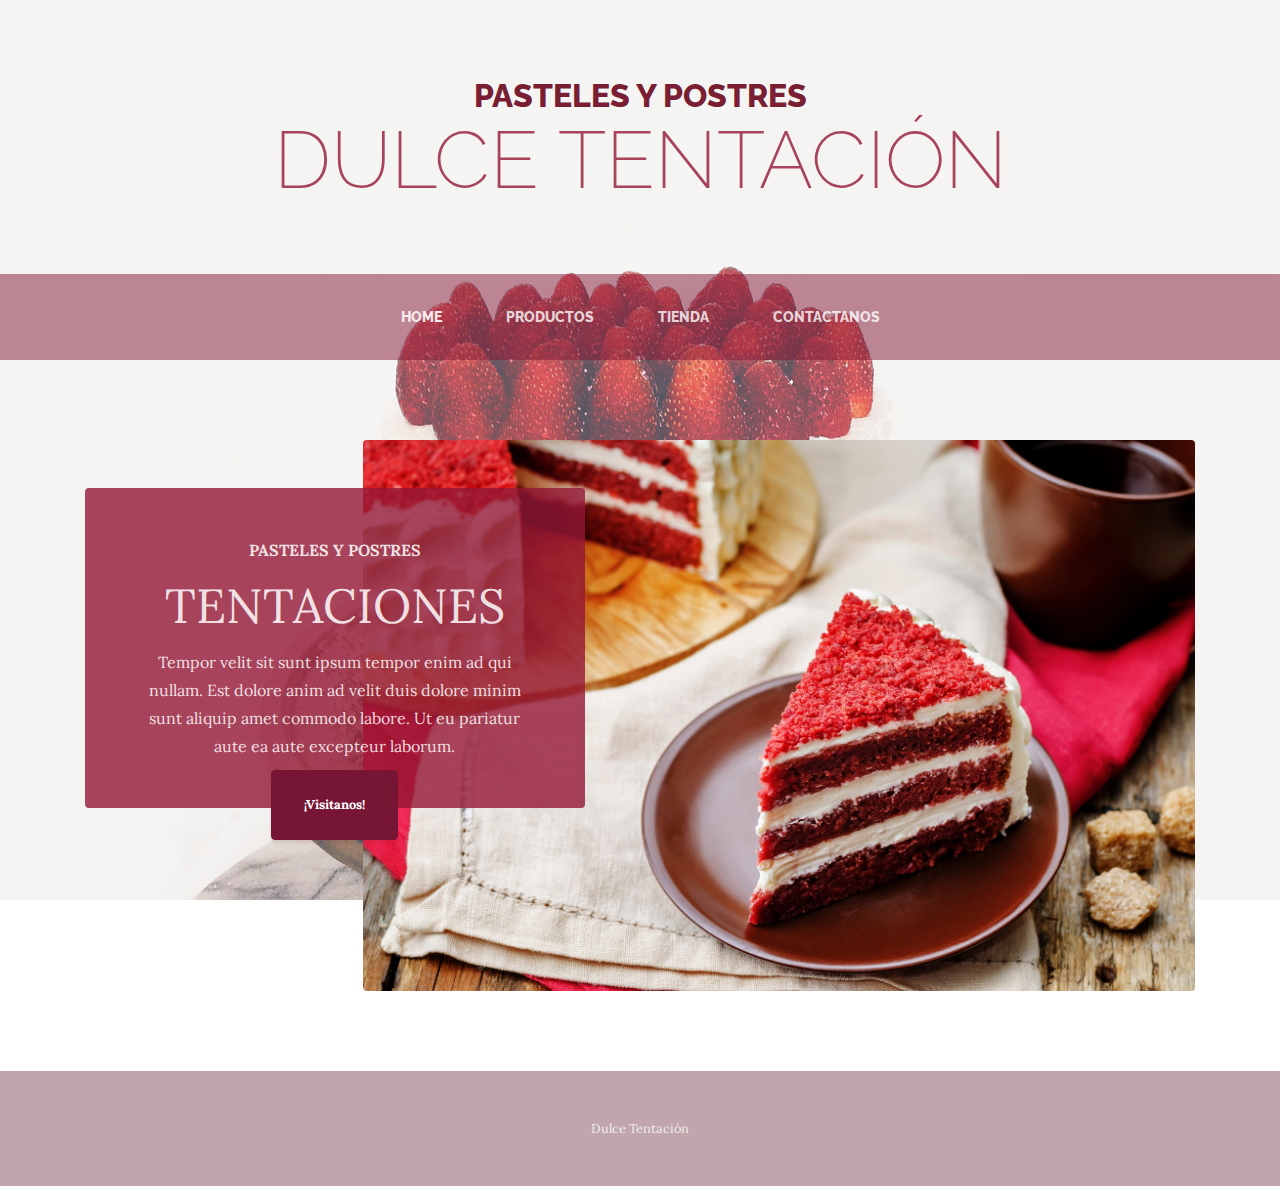
<file: index.html>
<!DOCTYPE html>
<html lang="en">

  <head>
      
    <link rel="stylesheet"
  href="https://cdn.jsdelivr.net/npm/animate.css@3.5.2/animate.min.css">
  <!-- or -->
  <link rel="stylesheet"
  href="https://cdnjs.cloudflare.com/ajax/libs/animate.css/3.5.2/animate.min.css">
  
  

    <meta charset="utf-8">
    <meta name="viewport" content="width=device-width, initial-scale=1, shrink-to-fit=no">
    <meta name="description" content="">
    <meta name="author" content="">

    <title>Dulce Tentación</title>

    <!-- Bootstrap core CSS -->
    <link href="vendor/bootstrap/css/bootstrap.css" rel="stylesheet">

    <!-- Custom fonts for this template -->
    <link href="https://fonts.googleapis.com/css?family=Raleway:100,100i,200,200i,300,300i,400,400i,500,500i,600,600i,700,700i,800,800i,900,900i" rel="stylesheet">
    <link href="https://fonts.googleapis.com/css?family=Lora:400,400i,700,700i" rel="stylesheet">

    <!-- Custom styles for this template -->
    <link href="css/business-casual.css" rel="stylesheet">

  </head>

  <body>

    <h1 class="site-heading text-center text-white d-none d-lg-block">
        <span class="animated bounce site-heading-upper text-primary mb-3"> Pasteles y postres</span>
        <span class="site-heading-lower">Dulce tentación</span>
    </h1>

    <!-- Navigation -->
    <nav class="navbar navbar-expand-lg navbar-dark py-lg-4" id="mainNav">
      <div class="container">
        <a class="navbar-brand text-uppercase text-expanded font-weight-bold d-lg-none" href="#">Dulce Tentación</a>
        <button class="navbar-toggler" type="button" data-toggle="collapse" data-target="#navbarResponsive" aria-controls="navbarResponsive" aria-expanded="false" aria-label="Toggle navigation">
          <span class="navbar-toggler-icon"></span>
        </button>
        <div class="collapse navbar-collapse" id="navbarResponsive">
          <ul class="navbar-nav mx-auto">
            <li class="nav-item active px-lg-4">
              <a class="nav-link text-uppercase text-expanded" href="index.html">Home
                <span class="sr-only">(current)</span>
              </a>
            </li>
            <li class="nav-item px-lg-4">
              <a class="nav-link text-uppercase text-expanded" href="products.html">Productos</a>
            </li>
            <li class="nav-item px-lg-4">
              <a class="nav-link text-uppercase text-expanded" href="store.html">Tienda</a>
            </li>
            <li class="nav-item px-lg-4">
              <a class="nav-link text-uppercase text-expanded" href="contact.html">Contactanos</a>
            </li>
            
          </ul>
        </div>
      </div>
    </nav>

    <section class="page-section clearfix">
      <div class="container">
        <div class="intro">
          <img class="intro-img img-fluid mb-3 mb-lg-0 rounded" src="img/intro.jpg" alt="">
          <div class="intro-text left-0 text-center bg-faded p-5 rounded">
            <p1 class="section-heading mb-4">
              <span class="section-heading-upper">PASTELES Y POSTRES</span>
              <span class="section-heading-lower">TENTACIONES</span>
            </p1>
            <p1 class="mb-3">Tempor velit sit sunt ipsum tempor enim ad qui nullam. Est dolore anim ad velit duis dolore minim sunt aliquip amet commodo labore. Ut eu pariatur aute ea aute excepteur laborum. 
            </p1>
            <div class="intro-button mx-auto">
              <a class="btn btn-primary btn-xl" href="store.html">¡Visitanos!</a> 
            </div>
          </div>
        </div>
      </div>
    </section>

    <footer class="footer text-faded text-center py-5">
      <div class="container">
        <p class="m-0 small">Dulce Tentación</p>
      </div>
    </footer>

    <!-- Bootstrap core JavaScript -->
    <script src="vendor/jquery/jquery.min.js"></script>
    <script src="vendor/bootstrap/js/bootstrap.bundle.min.js"></script>

  </body>

</html>
</file>
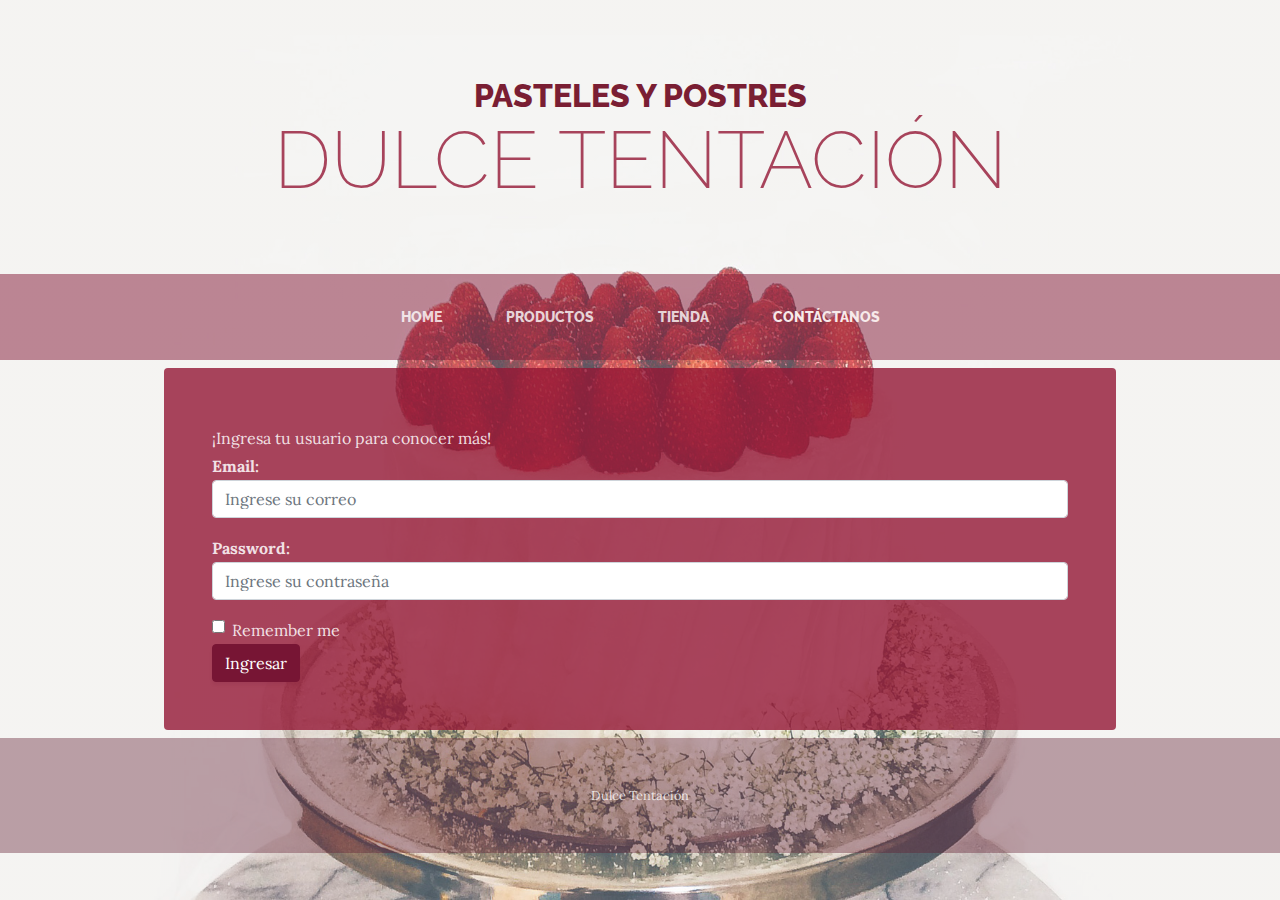
<file: contact.html>
<!DOCTYPE html>
<html lang="en">

  <head>
      
        <link rel="stylesheet"
  href="https://cdn.jsdelivr.net/npm/animate.css@3.5.2/animate.min.css">
  <!-- or -->
  <link rel="stylesheet"
  href="https://cdnjs.cloudflare.com/ajax/libs/animate.css/3.5.2/animate.min.css">
  
  

    <meta charset="utf-8">
    <meta name="viewport" content="width=device-width, initial-scale=1, shrink-to-fit=no">
    <meta name="description" content="">
    <meta name="author" content="">

    <title>Dulce Tentación</title>

    <!-- Bootstrap core CSS -->
    <link href="vendor/bootstrap/css/bootstrap.css" rel="stylesheet">

    <!-- Custom fonts for this template -->
    <link href="https://fonts.googleapis.com/css?family=Raleway:100,100i,200,200i,300,300i,400,400i,500,500i,600,600i,700,700i,800,800i,900,900i" rel="stylesheet">
    <link href="https://fonts.googleapis.com/css?family=Lora:400,400i,700,700i" rel="stylesheet">

    <!-- Custom styles for this template -->
    <link href="css/business-casual.css" rel="stylesheet">

  </head>

  <body>

    <h1 class="site-heading text-center text-white d-none d-lg-block">
        <span class="animated bounce site-heading-upper text-primary mb-3"> Pasteles y postres</span>
        <span class="site-heading-lower">Dulce tentación</span>
    </h1>


    <!-- Navigation -->
    <nav class="navbar navbar-expand-lg navbar-dark py-lg-4" id="mainNav">
      <div class="container">
        <a class="navbar-brand text-uppercase text-expanded font-weight-bold d-lg-none" href="#">Dulce Tentación</a>
        <button class="navbar-toggler" type="button" data-toggle="collapse" data-target="#navbarResponsive" aria-controls="navbarResponsive" aria-expanded="false" aria-label="Toggle navigation">
          <span class="navbar-toggler-icon"></span>
        </button>
        <div class="collapse navbar-collapse" id="navbarResponsive">
          <ul class="navbar-nav mx-auto">
			<li class="nav-item px-lg-4">
            <a class="nav-link text-uppercase text-expanded" href="index.html">Home</a>
			</li>
			
            <li class="nav-item px-lg-4">
              <a class="nav-link text-uppercase text-expanded" href="products.html">Productos</a>
            </li>
			
			<li class="nav-item px-lg-4">
              <a class="nav-link text-uppercase text-expanded" href="store.html">Tienda</a>
            </li>
			
            <li class="nav-item active px-lg-4">
              <a class="nav-link text-uppercase text-expanded" href="contact.html">Contáctanos
			  <span class="sr-only">(current)</span>
			  </a>
            </li>
          </ul>
        </div>
      </div>
    </nav>

    <h2> </h2>
    <div class="about-heading-content">
          <div class="row">
            <div class="col-xl-9 col-lg-10 mx-auto">
              <div class="bg-faded py-5 rounded p-5">
                  <h2> </h2>
  <p1>¡Ingresa tu usuario para conocer más!</p1>
  <form action="/action_page.php">
    <div class="form-group">
      <p1><strong>Email:</strong><p1>
      <input type="email" class="form-control" id="email" placeholder="Ingrese su correo" name="email">
    </div>
    <div class="form-group">
      <p1><strong>Password:</strong></p1>
      <input type="Contraseña" class="form-control" id="pwd" placeholder="Ingrese su contraseña" name="pswd">
    </div>
    <div class="form-check">
      <label class="form-check-label">
        <input class="form-check-input" type="checkbox" name="Recordarme en este equipo"> <p1>Remember me</p1>
      </label>
    </div>
    <button type="submit" class="btn btn-primary">Ingresar</button>
	<p1> </p1>
  </form>
              </div>
            </div>
          </div>
        </div>
    <h2> </h2>

    <footer class="footer text-faded text-center py-5">
      <div class="container">
        <p class="m-0 small">Dulce Tentación</p>
      </div>
    </footer>

    <!-- Bootstrap core JavaScript -->
    <script src="vendor/jquery/jquery.min.js"></script>
    <script src="vendor/bootstrap/js/bootstrap.bundle.min.js"></script>

  </body>

</html>
</file>
<file: css/business-casual.css>
body {
  font-family: 'Lora';

  background: linear-gradient(rgba(255, 255, 255, 0.3), rgba(255, 255, 255, 0.3)), url("../img/bg.jpg");
  background-attachment: fixed;
  background-position: center;
  background-size: cover;
}


h1{
  font-family: 'Raleway';
  color: rgba(255, 255, 255, 0.85);
};

//Titulo primer container
h2{
  color: rgba(255, 255, 255, 0.85);
};


h3{
  font-family: 'Raleway';
  color: rgba(255, 255, 255, 0.85);
};

h4 {
  font-family: 'Raleway';
  color: rgba(255, 255, 255, 0.85);
};

h5{
  font-family: 'Raleway';
  color: rgba(255, 255, 255, 0.85);
};


h6 {
  font-family: 'Raleway';
  color: rgba(255, 255, 255, 0.85);
};



h7 {
  font-family: 'Raleway';
  color: rgba(256, 234, 574, 0.85);
}

p1 {
  line-height: 1.75;
  color: rgba(255, 255, 255, 0.85);
}

.text-faded {
color: rgba(255, 255, 255, 0.8);
 // color: rgba(147, 23, 52, 1);
}

.site-heading {
  margin-top: 5rem;
  margin-bottom: 5rem;
  text-transform: uppercase;
  line-height: 1;
  font-family: 'Raleway';
}

.site-heading .site-heading-upper {
  display: block;
  font-size: 2rem;
  font-weight: 800;
}

.site-heading .site-heading-lower {
  font-size: 5rem;
  font-weight: 200;
  line-height: 4rem;
  color: rgba(147, 23, 52, 0.8);
}

.page-section {
  margin-top: 5rem;
  margin-bottom: 5rem;
}

.section-heading {
  text-transform: uppercase;
  //color del titulo
  //text-color: rgba(255, 255, 255, 1);
}

.section-heading .section-heading-upper {
  display: block;
  font-size: 1rem;
  font-weight: 800;
}

.section-heading .section-heading-lower {
  display: block;
  font-size: 3rem;
  font-weight: 100;
}

.bg-faded {
    //color del container
  //background-color: rgba(255, 255, 255, 0.85);
  background-color: rgba(147, 23, 52, 0.8);
}

#mainNav {
  //background-color: rgba(105, 21, 26, 0.5);
  background-color: rgba(130, 21, 52, 0.5);
  font-family: 'Raleway';
}

#mainNav .navbar-brand {
   color: #FFFFFF;
}

#mainNav .navbar-nav .nav-item .nav-link {
  color: rgba(255, 255, 255, 0.8);
  font-weight: 800;
}

#mainNav .navbar-nav .nav-item.active .nav-link {
  color: #f7eaea;
}

@media (min-width: 992px) {
  #mainNav .navbar-nav .nav-item .nav-link {
    font-size: 0.9rem;
  }
  #mainNav .navbar-nav .nav-item .nav-link:hover {
    color: rgba(255, 255, 255, 0.8);
  }
  #mainNav .navbar-nav .nav-item.active .nav-link:hover {
     color:#ddadad;
  }
}

.btn-xl {
  font-weight: 700;
  font-size: 0.8rem;
  padding-top: 1.5rem;
  padding-bottom: 1.5rem;
  padding-left: 2rem;
  padding-right: 2rem;
}

.intro {
  position: relative;
}

@media (min-width: 992px) {
  .intro .intro-img {
    width: 75%;
    float: right;
  }
   .intro .intro-img2 {
    width: 70%%;
    float: right;
  }
  
  .intro .intro-text {
    left: 0;
    width: 60%;
    margin-top: 3rem;
    position: absolute;
  }
  .intro .intro-text .intro-button {
    width: 100%;
    left: 0;
    position: absolute;
    bottom: -2rem;
  }
}

@media (min-width: 1200px) {
  .intro .intro-text {
    width: 45%;
  }
}

.cta {
  padding-top: 5rem;
  padding-bottom: 5rem;
  background-color: rgba(128, 34, 57, 0.7);
}

.cta .cta-inner {
  position: relative;
  padding: 3rem;
  margin: 0.5rem;
  background-color: rgba(255, 255, 255, 0.85);
}

.cta .cta-inner:before {
  border-radius: 0.5rem;
  content: '';
  position: absolute;
  top: -0.5rem;
  bottom: -0.5rem;
  left: -0.5rem;
  right: -0.5rem;
  border: 0.25rem solid rgba(255, 255, 255, 0.85);
}

@media (min-width: 992px) {
  .about-heading .about-heading-img {
    position: relative;
    z-index: 0;
  }
  .about-heading .about-heading-content {
    margin-top: -5rem;
    position: relative;
    z-index: 1;
  }
}

@media (min-width: 992px) {
  .product-item .product-item-title {
    position: relative;
    z-index: 1;
    margin-bottom: -3rem;
  }
  .product-item .product-item-img {
    position: relative;
    z-index: 0;
    max-width: 60vw;
  }
  .product-item .product-item-description {
    position: relative;
    z-index: 1;
    margin-top: -3rem;
    max-width: 50vw;
  }
}

.list-hours {
  font-size: 0.9rem;
}

.list-hours .list-hours-item {
  border-bottom: 1px solid rgba(128, 34, 57, 0.5);
  padding-bottom: .25rem;
  margin-bottom: 1rem;
  font-style: italic;
}

.list-hours .list-hours-item.today {
  font-weight: bold;
  color: #7a1e33 ;
}

@media (min-width: 992px) {
  .list-hours {
    width: 50%;
    font-size: 1.1rem;
  }
}

.address strong {
  font-size: 1.2rem;
}

.footer {
  background-color: rgba(97, 30, 51, 0.4);
}

.text-primary {
  color: #7a1e33 !important;
}

.bg-primary {
  background-color: #771534 !important;
}

.btn {
  //box-shadow: 0px 3px 3px 0px rgba(33, 37, 41, 0.1);
  box-shadow: 0px 3px 3px 0px rgba(110, 16, 48, 0.1);
}

.btn-primary {
  background-color: #771534;
  border-color: #771534;
}

.btn-primary:hover, .btn-primary:focus, .btn-primary:active {
  background-color: #821534;
  border-color: #821534;
}

.font-weight-light {
  font-weight: 100 !important;
}
</file>
